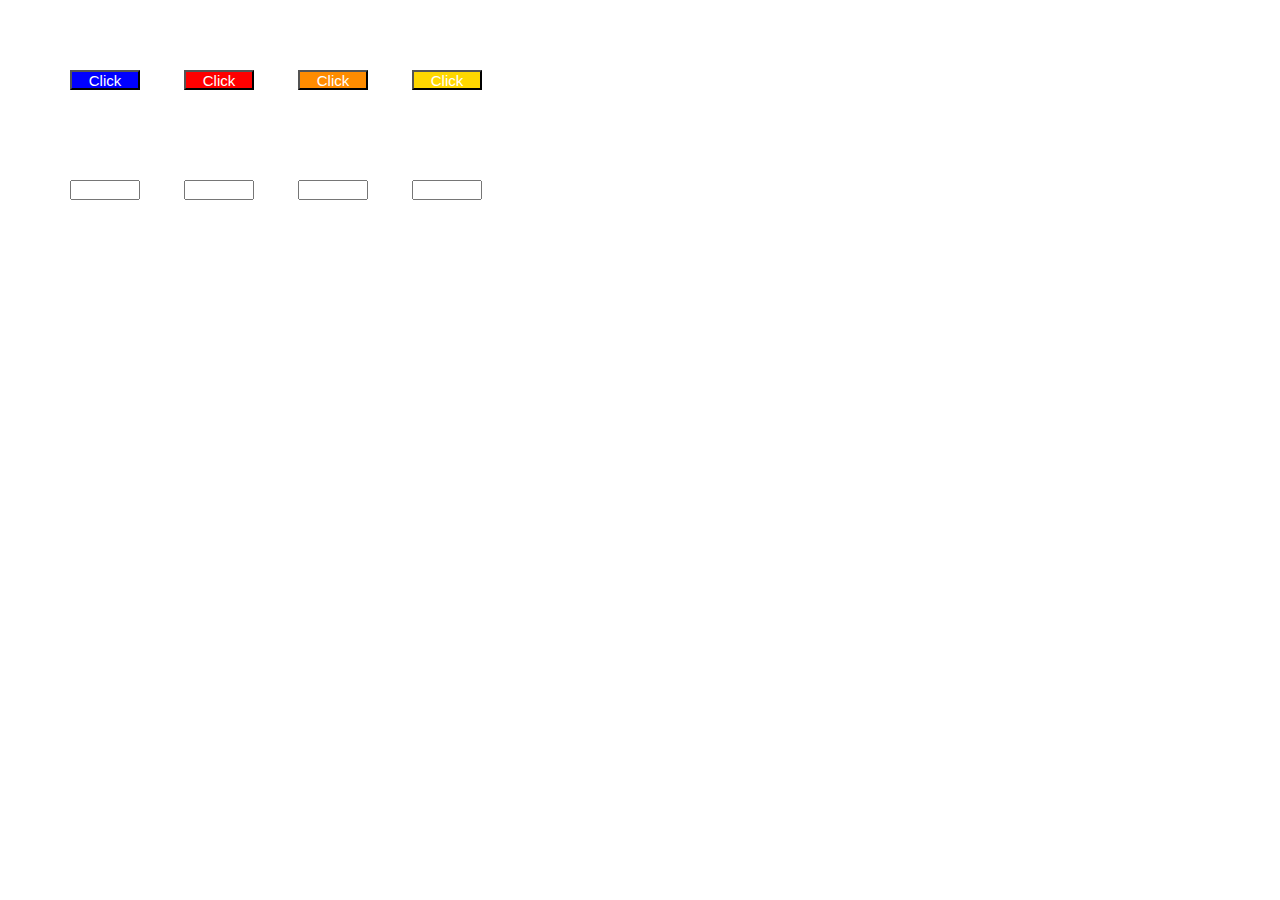
<file: js-nodes-2/index.html>
<!DOCTYPE html>
<html lang="en">
<head>
    <meta charset="UTF-8">
    <meta http-equiv="X-UA-Compatible" content="IE=edge">
    <meta name="viewport" content="width=device-width, initial-scale=1.0">
    <link rel="stylesheet" href="./assets/css/style.css/style.css">
    <title>Document</title>
</head>
<body>
    <div class="buttons">
        <button class="button-1" onclick="blueFunction()">Click</button>
        <button class="button-2" onclick="redFunction()">Click</button>
        <button class="button-3" onclick="orangeFunction()">Click</button>
        <button class="button-4" onclick="goldFunction()">Click</button>
    </div>
    <div class="boxes">
        <input type="text" class="box-1">
        <input type="text" class="box-2">
        <input type="text" class="box-3">
        <input type="text" class="box-4">
    </div>
    <script src="./js/index.js"></script>
    </body>
</html>
</file>
<file: js-nodes-2/assets/css/style.css/style.css>
* {
  margin: 0;
  padding: 0;
  -webkit-box-sizing: border-box;
          box-sizing: border-box;
}

.buttons {
  padding: 50px;
}

.buttons button {
  margin: 20px;
  width: 70px;
  height: 20px;
  cursor: pointer;
}

.buttons button:hover {
  color: black;
}

.buttons .button-1 {
  background-color: blue;
  color: white;
  font-size: 15px;
}

.buttons .button-2 {
  background-color: red;
  color: white;
  font-size: 15px;
}

.buttons .button-3 {
  background-color: darkorange;
  color: white;
  font-size: 15px;
}

.buttons .button-4 {
  background-color: gold;
  color: white;
  font-size: 15px;
}

.boxes {
  padding: 0px 50px;
}

.boxes input {
  margin: 20px;
  width: 70px;
  height: 20px;
}
/*# sourceMappingURL=style.css.map */
</file>
